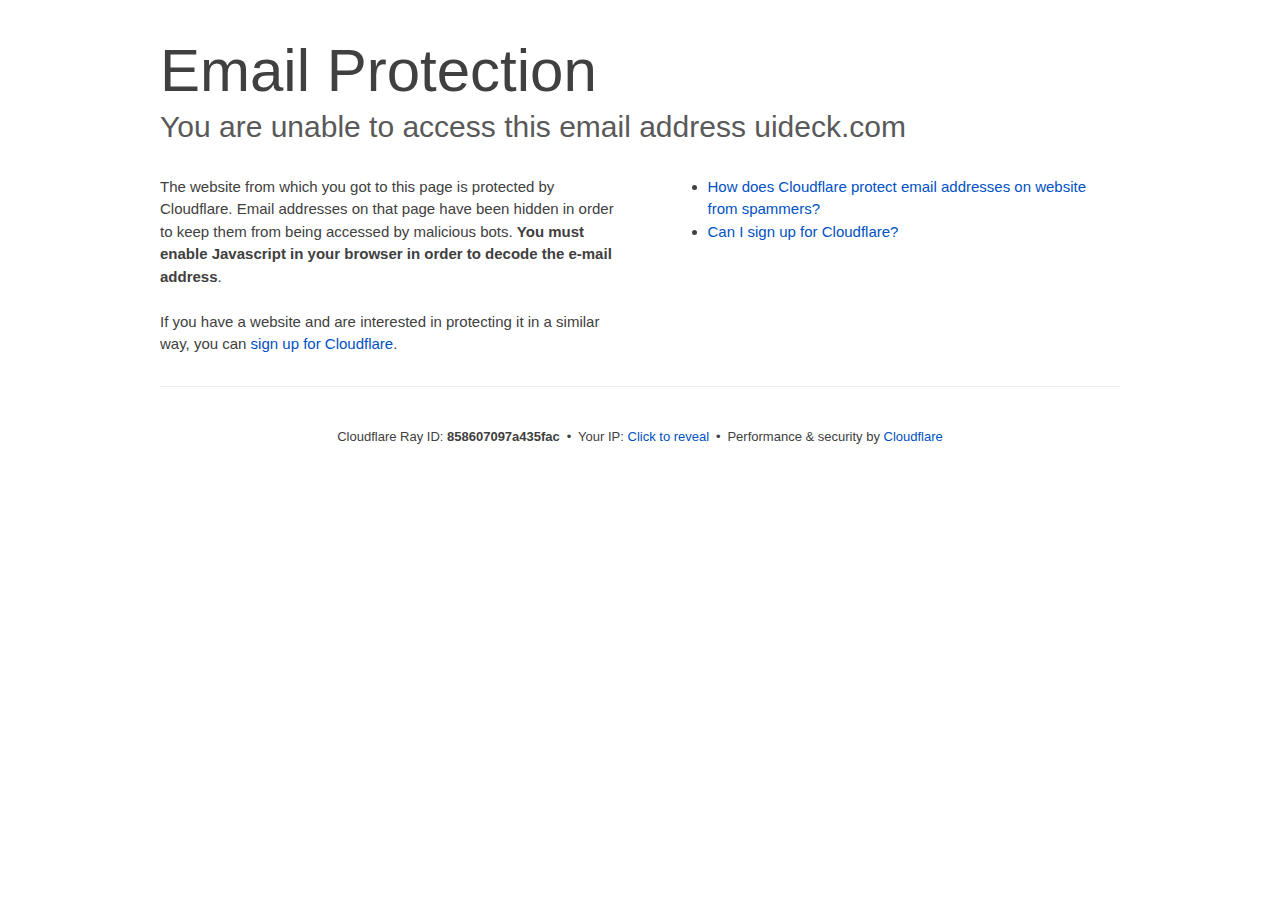
<file: cdn-cgi/l/email-protection.html>
﻿<!DOCTYPE html>
<!--[if lt IE 7]> <html class="no-js ie6 oldie" lang="en-US"> <![endif]-->
<!--[if IE 7]>    <html class="no-js ie7 oldie" lang="en-US"> <![endif]-->
<!--[if IE 8]>    <html class="no-js ie8 oldie" lang="en-US"> <![endif]-->
<!--[if gt IE 8]><!--> <html class="no-js" lang="en-US"> <!--<![endif]-->
<head>
<title>Email Protection | Cloudflare</title>
<meta charset="UTF-8">
<meta http-equiv="Content-Type" content="text/html; charset=UTF-8">
<meta http-equiv="X-UA-Compatible" content="IE=Edge">
<meta name="robots" content="noindex, nofollow">
<meta name="viewport" content="width=device-width,initial-scale=1">
<link rel="stylesheet" id="cf_styles-css" href="../styles/cf.errors.css">
<!--[if lt IE 9]><link rel="stylesheet" id='cf_styles-ie-css' href="/cdn-cgi/styles/cf.errors.ie.css" /><![endif]-->
<style>body{margin:0;padding:0}</style>


<!--[if gte IE 10]><!-->
<script>
  if (!navigator.cookieEnabled) {
    window.addEventListener('DOMContentLoaded', function () {
      var cookieEl = document.getElementById('cookie-alert');
      cookieEl.style.display = 'block';
    })
  }
</script>
<!--<![endif]-->


</head>
<body>
  <div id="cf-wrapper">
    <div class="cf-alert cf-alert-error cf-cookie-error" id="cookie-alert" data-translate="enable_cookies">Please enable cookies.</div>
    <div id="cf-error-details" class="cf-error-details-wrapper">
      <div class="cf-wrapper cf-header cf-error-overview">
        <h1 data-translate="block_headline">Email Protection</h1>
        <h2 class="cf-subheadline"><span data-translate="unable_to_access">You are unable to access this email address</span> uideck.com</h2>
      </div><!-- /.header -->

      <div class="cf-section cf-wrapper">
        <div class="cf-columns two">
          <div class="cf-column">
            <p>The website from which you got to this page is protected by Cloudflare. Email addresses on that page have been hidden in order to keep them from being accessed by malicious bots. <strong>You must enable Javascript in your browser in order to decode the e-mail address</strong>.</p>
            <p>If you have a website and are interested in protecting it in a similar way, you can <a rel="noopener noreferrer" href="https://www.cloudflare.com/sign-up?utm_source=email_protection">sign up for Cloudflare</a>.</p>
          </div>

          <div class="cf-column">
            <div class="grid_4">
              <div class="rail">
                  <div class="panel">
                      <ul class="nobullets">
                        <li><a rel="noopener noreferrer" class="modal-link-faq" href="https://support.cloudflare.com/hc/en-us/articles/200170016-What-is-Email-Address-Obfuscation-">How does Cloudflare protect email addresses on website from spammers?</a></li>
                        <li><a rel="noopener noreferrer" class="modal-link-faq" href="https://support.cloudflare.com/hc/en-us/categories/200275218-Getting-Started">Can I sign up for Cloudflare?</a></li>
                    </ul>
                </div>
              </div>
            </div>
          </div>
        </div>
      </div><!-- /.section -->

      <div class="cf-error-footer cf-wrapper w-240 lg:w-full py-10 sm:py-4 sm:px-8 mx-auto text-center sm:text-left border-solid border-0 border-t border-gray-300">
  <p class="text-13">
    <span class="cf-footer-item sm:block sm:mb-1">Cloudflare Ray ID: <strong class="font-semibold">858607097a435fac</strong></span>
    <span class="cf-footer-separator sm:hidden">&bull;</span>
    <span id="cf-footer-item-ip" class="cf-footer-item hidden sm:block sm:mb-1">
      Your IP:
      <button type="button" id="cf-footer-ip-reveal" class="cf-footer-ip-reveal-btn">Click to reveal</button>
      <span class="hidden" id="cf-footer-ip">115.242.182.162</span>
      <span class="cf-footer-separator sm:hidden">&bull;</span>
    </span>
    <span class="cf-footer-item sm:block sm:mb-1"><span>Performance &amp; security by</span> <a rel="noopener noreferrer" href="https://www.cloudflare.com/5xx-error-landing" id="brand_link" target="_blank">Cloudflare</a></span>
    
  </p>
  <script>(function(){function d(){var b=a.getElementById("cf-footer-item-ip"),c=a.getElementById("cf-footer-ip-reveal");b&&"classList"in b&&(b.classList.remove("hidden"),c.addEventListener("click",function(){c.classList.add("hidden");a.getElementById("cf-footer-ip").classList.remove("hidden")}))}var a=document;document.addEventListener&&a.addEventListener("DOMContentLoaded",d)})();</script>
</div><!-- /.error-footer -->


    </div><!-- /#cf-error-details -->
  </div><!-- /#cf-wrapper -->

  <script>
  window._cf_translation = {};
  
  
</script>

</body>
</html>
</file>
<file: cdn-cgi/styles/cf.errors.css>
#cf-wrapper a,#cf-wrapper abbr,#cf-wrapper article,#cf-wrapper aside,#cf-wrapper b,#cf-wrapper big,#cf-wrapper blockquote,#cf-wrapper body,#cf-wrapper canvas,#cf-wrapper caption,#cf-wrapper center,#cf-wrapper cite,#cf-wrapper code,#cf-wrapper dd,#cf-wrapper del,#cf-wrapper details,#cf-wrapper dfn,#cf-wrapper div,#cf-wrapper dl,#cf-wrapper dt,#cf-wrapper em,#cf-wrapper embed,#cf-wrapper fieldset,#cf-wrapper figcaption,#cf-wrapper figure,#cf-wrapper footer,#cf-wrapper form,#cf-wrapper h1,#cf-wrapper h2,#cf-wrapper h3,#cf-wrapper h4,#cf-wrapper h5,#cf-wrapper h6,#cf-wrapper header,#cf-wrapper hgroup,#cf-wrapper html,#cf-wrapper i,#cf-wrapper iframe,#cf-wrapper img,#cf-wrapper label,#cf-wrapper legend,#cf-wrapper li,#cf-wrapper mark,#cf-wrapper menu,#cf-wrapper nav,#cf-wrapper object,#cf-wrapper ol,#cf-wrapper output,#cf-wrapper p,#cf-wrapper pre,#cf-wrapper s,#cf-wrapper samp,#cf-wrapper section,#cf-wrapper small,#cf-wrapper span,#cf-wrapper strike,#cf-wrapper strong,#cf-wrapper sub,#cf-wrapper summary,#cf-wrapper sup,#cf-wrapper table,#cf-wrapper tbody,#cf-wrapper td,#cf-wrapper tfoot,#cf-wrapper th,#cf-wrapper thead,#cf-wrapper tr,#cf-wrapper tt,#cf-wrapper u,#cf-wrapper ul{margin:0;padding:0;border:0;font:inherit;font-size:100%;text-decoration:none;vertical-align:baseline}#cf-wrapper a img{border:none}#cf-wrapper article,#cf-wrapper aside,#cf-wrapper details,#cf-wrapper figcaption,#cf-wrapper figure,#cf-wrapper footer,#cf-wrapper header,#cf-wrapper hgroup,#cf-wrapper menu,#cf-wrapper nav,#cf-wrapper section,#cf-wrapper summary{display:block}#cf-wrapper .cf-columns:after,#cf-wrapper .cf-columns:before,#cf-wrapper .cf-section:after,#cf-wrapper .cf-section:before,#cf-wrapper .cf-wrapper:after,#cf-wrapper .cf-wrapper:before,#cf-wrapper .clearfix:after,#cf-wrapper .clearfix:before,#cf-wrapper section:after,#cf-wrapper section:before{content:" ";display:table}#cf-wrapper .cf-columns:after,#cf-wrapper .cf-section:after,#cf-wrapper .cf-wrapper:after,#cf-wrapper .clearfix:after,#cf-wrapper section:after{clear:both}#cf-wrapper{display:block;margin:0;padding:0;position:relative;text-align:left;width:100%;z-index:999999999;color:#404040!important;font-family:-apple-system,BlinkMacSystemFont,Segoe UI,Roboto,Oxygen,Ubuntu,Helvetica Neue,Arial,sans-serif!important;font-size:15px!important;line-height:1.5!important;text-decoration:none!important;letter-spacing:normal;-webkit-tap-highlight-color:rgba(246,139,31,.3);-webkit-font-smoothing:antialiased}#cf-wrapper .cf-section,#cf-wrapper section{background:0 0;display:block;margin-bottom:2em;margin-top:2em}#cf-wrapper .cf-wrapper{margin-left:auto;margin-right:auto;width:90%}#cf-wrapper .cf-columns{display:block;list-style:none;padding:0;width:100%}#cf-wrapper .cf-columns img,#cf-wrapper .cf-columns input,#cf-wrapper .cf-columns object,#cf-wrapper .cf-columns select,#cf-wrapper .cf-columns textarea{max-width:100%}#cf-wrapper .cf-columns>.cf-column{float:left;padding-bottom:45px;width:100%;box-sizing:border-box}@media screen and (min-width:49.2em){#cf-wrapper .cf-columns.cols-2>.cf-column:nth-child(n+3),#cf-wrapper .cf-columns.cols-3>.cf-column:nth-child(n+4),#cf-wrapper .cf-columns.cols-4>.cf-column:nth-child(n+3),#cf-wrapper .cf-columns.four>.cf-column:nth-child(n+3),#cf-wrapper .cf-columns.three>.cf-column:nth-child(n+4),#cf-wrapper .cf-columns.two>.cf-column:nth-child(n+3){padding-top:67.5px}#cf-wrapper .cf-columns>.cf-column{padding-bottom:0}#cf-wrapper .cf-columns.cols-2>.cf-column,#cf-wrapper .cf-columns.cols-4>.cf-column,#cf-wrapper .cf-columns.four>.cf-column,#cf-wrapper .cf-columns.two>.cf-column{padding-left:0;padding-right:22.5px;width:50%}#cf-wrapper .cf-columns.cols-2>.cf-column:nth-child(2n),#cf-wrapper .cf-columns.cols-4>.cf-column:nth-child(2n),#cf-wrapper .cf-columns.four>.cf-column:nth-child(2n),#cf-wrapper .cf-columns.two>.cf-column:nth-child(2n){padding-left:22.5px;padding-right:0}#cf-wrapper .cf-columns.cols-2>.cf-column:nth-child(odd),#cf-wrapper .cf-columns.cols-4>.cf-column:nth-child(odd),#cf-wrapper .cf-columns.four>.cf-column:nth-child(odd),#cf-wrapper .cf-columns.two>.cf-column:nth-child(odd){clear:left}#cf-wrapper .cf-columns.cols-3>.cf-column,#cf-wrapper .cf-columns.three>.cf-column{padding-left:30px;width:33.3333333333333%}#cf-wrapper .cf-columns.cols-3>.cf-column:first-child,#cf-wrapper .cf-columns.cols-3>.cf-column:nth-child(3n+1),#cf-wrapper .cf-columns.three>.cf-column:first-child,#cf-wrapper .cf-columns.three>.cf-column:nth-child(3n+1){clear:left;padding-left:0;padding-right:30px}#cf-wrapper .cf-columns.cols-3>.cf-column:nth-child(3n+2),#cf-wrapper .cf-columns.three>.cf-column:nth-child(3n+2){padding-left:15px;padding-right:15px}#cf-wrapper .cf-columns.cols-3>.cf-column:nth-child(-n+3),#cf-wrapper .cf-columns.three>.cf-column:nth-child(-n+3){padding-top:0}}@media screen and (min-width:66em){#cf-wrapper .cf-columns>.cf-column{padding-bottom:0}#cf-wrapper .cf-columns.cols-4>.cf-column,#cf-wrapper .cf-columns.four>.cf-column{padding-left:33.75px;width:25%}#cf-wrapper .cf-columns.cols-4>.cf-column:nth-child(odd),#cf-wrapper .cf-columns.four>.cf-column:nth-child(odd){clear:none}#cf-wrapper .cf-columns.cols-4>.cf-column:first-child,#cf-wrapper .cf-columns.cols-4>.cf-column:nth-child(4n+1),#cf-wrapper .cf-columns.four>.cf-column:first-child,#cf-wrapper .cf-columns.four>.cf-column:nth-child(4n+1){clear:left;padding-left:0;padding-right:33.75px}#cf-wrapper .cf-columns.cols-4>.cf-column:nth-child(4n+2),#cf-wrapper .cf-columns.four>.cf-column:nth-child(4n+2){padding-left:11.25px;padding-right:22.5px}#cf-wrapper .cf-columns.cols-4>.cf-column:nth-child(4n+3),#cf-wrapper .cf-columns.four>.cf-column:nth-child(4n+3){padding-left:22.5px;padding-right:11.25px}#cf-wrapper .cf-columns.cols-4>.cf-column:nth-child(n+5),#cf-wrapper .cf-columns.four>.cf-column:nth-child(n+5){padding-top:67.5px}#cf-wrapper .cf-columns.cols-4>.cf-column:nth-child(-n+4),#cf-wrapper .cf-columns.four>.cf-column:nth-child(-n+4){padding-top:0}}#cf-wrapper a{background:0 0;border:0;color:#0051c3;outline:0;text-decoration:none;-webkit-transition:all .15s ease;transition:all .15s ease}#cf-wrapper a:hover{background:0 0;border:0;color:#f68b1f}#cf-wrapper a:focus{background:0 0;border:0;color:#62a1d8;outline:0}#cf-wrapper a:active{background:0 0;border:0;color:#c16508;outline:0}#cf-wrapper h1,#cf-wrapper h2,#cf-wrapper h3,#cf-wrapper h4,#cf-wrapper h5,#cf-wrapper h6,#cf-wrapper p{color:#404040;margin:0;padding:0}#cf-wrapper h1,#cf-wrapper h2,#cf-wrapper h3{font-weight:400}#cf-wrapper h4,#cf-wrapper h5,#cf-wrapper h6,#cf-wrapper strong{font-weight:600}#cf-wrapper h1{font-size:36px;line-height:1.2}#cf-wrapper h2{font-size:30px;line-height:1.3}#cf-wrapper h3{font-size:25px;line-height:1.3}#cf-wrapper h4{font-size:20px;line-height:1.3}#cf-wrapper h5{font-size:15px}#cf-wrapper h6{font-size:13px}#cf-wrapper ol,#cf-wrapper ul{list-style:none;margin-left:3em}#cf-wrapper ul{list-style-type:disc}#cf-wrapper ol{list-style-type:decimal}#cf-wrapper em{font-style:italic}#cf-wrapper .cf-subheadline{color:#595959;font-weight:300}#cf-wrapper .cf-text-error{color:#bd2426}#cf-wrapper .cf-text-success{color:#9bca3e}#cf-wrapper ol+h2,#cf-wrapper ol+h3,#cf-wrapper ol+h4,#cf-wrapper ol+h5,#cf-wrapper ol+h6,#cf-wrapper ol+p,#cf-wrapper p+dl,#cf-wrapper p+ol,#cf-wrapper p+p,#cf-wrapper p+table,#cf-wrapper p+ul,#cf-wrapper ul+h2,#cf-wrapper ul+h3,#cf-wrapper ul+h4,#cf-wrapper ul+h5,#cf-wrapper ul+h6,#cf-wrapper ul+p{margin-top:1.5em}#cf-wrapper h1+p,#cf-wrapper p+h1,#cf-wrapper p+h2,#cf-wrapper p+h3,#cf-wrapper p+h4,#cf-wrapper p+h5,#cf-wrapper p+h6{margin-top:1.25em}#cf-wrapper h1+h2,#cf-wrapper h1+h3,#cf-wrapper h2+h3,#cf-wrapper h3+h4,#cf-wrapper h4+h5{margin-top:.25em}#cf-wrapper h2+p{margin-top:1em}#cf-wrapper h1+h4,#cf-wrapper h1+h5,#cf-wrapper h1+h6,#cf-wrapper h2+h4,#cf-wrapper h2+h5,#cf-wrapper h2+h6,#cf-wrapper h3+h5,#cf-wrapper h3+h6,#cf-wrapper h3+p,#cf-wrapper h4+p,#cf-wrapper h5+ol,#cf-wrapper h5+p,#cf-wrapper h5+ul{margin-top:.5em}#cf-wrapper .cf-btn{background-color:transparent;border:1px solid #999;color:#404040;font-size:14px;font-weight:400;line-height:1.2;margin:0;padding:.6em 1.33333em .53333em;-webkit-user-select:none;-moz-user-select:none;-ms-user-select:none;user-select:none;display:-moz-inline-stack;display:inline-block;vertical-align:middle;zoom:1;border-radius:2px;box-sizing:border-box;-webkit-transition:all .2s ease;transition:all .2s ease}#cf-wrapper .cf-btn:hover{background-color:#bfbfbf;border:1px solid #737373;color:#fff}#cf-wrapper .cf-btn:focus{color:inherit;outline:0;box-shadow:inset 0 0 4px rgba(0,0,0,.3)}#cf-wrapper .cf-btn.active,#cf-wrapper .cf-btn:active{background-color:#bfbfbf;border:1px solid #404040;color:#272727}#cf-wrapper .cf-btn::-moz-focus-inner{padding:0;border:0}#cf-wrapper .cf-btn .cf-caret{border-top-color:currentColor;margin-left:.25em;margin-top:.18333em}#cf-wrapper .cf-btn-primary{background-color:#2f7bbf;border:1px solid transparent;color:#fff}#cf-wrapper .cf-btn-primary:hover{background-color:#62a1d8;border:1px solid #2f7bbf;color:#fff}#cf-wrapper .cf-btn-primary.active,#cf-wrapper .cf-btn-primary:active,#cf-wrapper .cf-btn-primary:focus{background-color:#62a1d8;border:1px solid #163959;color:#fff}#cf-wrapper .cf-btn-danger,#cf-wrapper .cf-btn-error,#cf-wrapper .cf-btn-important{background-color:#bd2426;border-color:transparent;color:#fff}#cf-wrapper .cf-btn-danger:hover,#cf-wrapper .cf-btn-error:hover,#cf-wrapper .cf-btn-important:hover{background-color:#de5052;border-color:#bd2426;color:#fff}#cf-wrapper .cf-btn-danger.active,#cf-wrapper .cf-btn-danger:active,#cf-wrapper .cf-btn-danger:focus,#cf-wrapper .cf-btn-error.active,#cf-wrapper .cf-btn-error:active,#cf-wrapper .cf-btn-error:focus,#cf-wrapper .cf-btn-important.active,#cf-wrapper .cf-btn-important:active,#cf-wrapper .cf-btn-important:focus{background-color:#de5052;border-color:#521010;color:#fff}#cf-wrapper .cf-btn-accept,#cf-wrapper .cf-btn-success{background-color:#9bca3e;border:1px solid transparent;color:#fff}#cf-wrapper .cf-btn-accept:hover,#cf-wrapper .cf-btn-success:hover{background-color:#bada7a;border:1px solid #9bca3e;color:#fff}#cf-wrapper .active.cf-btn-accept,#cf-wrapper .cf-btn-accept:active,#cf-wrapper .cf-btn-accept:focus,#cf-wrapper .cf-btn-success.active,#cf-wrapper .cf-btn-success:active,#cf-wrapper .cf-btn-success:focus{background-color:#bada7a;border:1px solid #516b1d;color:#fff}#cf-wrapper .cf-btn-accept{color:transparent;font-size:0;height:36.38px;overflow:hidden;position:relative;text-indent:0;width:36.38px;white-space:nowrap}#cf-wrapper input,#cf-wrapper select,#cf-wrapper textarea{background:#fff!important;border:1px solid #999!important;color:#404040!important;font-size:.86667em!important;line-height:1.24!important;margin:0 0 1em!important;max-width:100%!important;outline:0!important;padding:.45em .75em!important;vertical-align:middle!important;display:-moz-inline-stack;display:inline-block;zoom:1;box-sizing:border-box;-webkit-transition:all .2s ease;transition:all .2s ease;border-radius:2px}#cf-wrapper input:hover,#cf-wrapper select:hover,#cf-wrapper textarea:hover{border-color:gray}#cf-wrapper input:focus,#cf-wrapper select:focus,#cf-wrapper textarea:focus{border-color:#2f7bbf;outline:0;box-shadow:0 0 8px rgba(47,123,191,.5)}#cf-wrapper fieldset{width:100%}#cf-wrapper label{display:block;font-size:13px;margin-bottom:.38333em}#cf-wrapper .cf-form-stacked .select2-container,#cf-wrapper .cf-form-stacked input,#cf-wrapper .cf-form-stacked select,#cf-wrapper .cf-form-stacked textarea{display:block;width:100%}#cf-wrapper .cf-form-stacked input[type=button],#cf-wrapper .cf-form-stacked input[type=checkbox],#cf-wrapper .cf-form-stacked input[type=submit]{display:-moz-inline-stack;display:inline-block;vertical-align:middle;zoom:1;width:auto}#cf-wrapper .cf-form-actions{text-align:right}#cf-wrapper .cf-alert{background-color:#f9b169;border:1px solid #904b06;color:#404040;font-size:13px;padding:7.5px 15px;position:relative;vertical-align:middle;border-radius:2px}#cf-wrapper .cf-alert:empty{display:none}#cf-wrapper .cf-alert .cf-close{border:1px solid transparent;color:inherit;font-size:18.75px;line-height:1;padding:0;position:relative;right:-18.75px;top:0}#cf-wrapper .cf-alert .cf-close:hover{background-color:transparent;border-color:currentColor;color:inherit}#cf-wrapper .cf-alert-danger,#cf-wrapper .cf-alert-error{background-color:#de5052;border-color:#521010;color:#fff}#cf-wrapper .cf-alert-success{background-color:#bada7a;border-color:#516b1d;color:#516b1d}#cf-wrapper .cf-alert-warning{background-color:#f9b169;border-color:#904b06;color:#404040}#cf-wrapper .cf-alert-info{background-color:#62a1d8;border-color:#163959;color:#163959}#cf-wrapper .cf-alert-nonessential{background-color:#ebebeb;border-color:#999;color:#404040}#cf-wrapper .cf-icon-exclamation-sign{background:url(../images/icon-exclamation.png) 50% no-repeat;height:54px;width:54px;display:-moz-inline-stack;display:inline-block;vertical-align:middle;zoom:1}#cf-wrapper h1 .cf-icon-exclamation-sign{margin-top:-10px}#cf-wrapper #cf-error-banner{background-color:#fff;border-bottom:3px solid #f68b1f;padding:15px 15px 20px;position:relative;z-index:999999999;box-shadow:0 2px 8px rgba(0,0,0,.2)}#cf-wrapper #cf-error-banner h4,#cf-wrapper #cf-error-banner p{display:-moz-inline-stack;display:inline-block;vertical-align:bottom;zoom:1}#cf-wrapper #cf-error-banner h4{color:#2f7bbf;font-weight:400;font-size:20px;line-height:1;vertical-align:baseline}#cf-wrapper #cf-error-banner .cf-error-actions{margin-bottom:10px;text-align:center;width:100%}#cf-wrapper #cf-error-banner .cf-error-actions a{display:-moz-inline-stack;display:inline-block;vertical-align:middle;zoom:1}#cf-wrapper #cf-error-banner .cf-error-actions a+a{margin-left:10px}#cf-wrapper #cf-error-banner .cf-error-actions .cf-btn-accept,#cf-wrapper #cf-error-banner .cf-error-actions .cf-btn-success{color:#fff}#cf-wrapper #cf-error-banner .error-header-desc{text-align:left}#cf-wrapper #cf-error-banner .cf-close{color:#999;cursor:pointer;display:inline-block;font-size:34.5px;float:none;font-weight:700;height:22.5px;line-height:.6;overflow:hidden;position:absolute;right:20px;top:25px;text-indent:200%;width:22.5px}#cf-wrapper #cf-error-banner .cf-close:hover{color:gray}#cf-wrapper #cf-error-banner .cf-close:before{content:"\00D7";left:0;height:100%;position:absolute;text-align:center;text-indent:0;top:0;width:100%}#cf-inline-error-wrapper{box-shadow:0 2px 10px rgba(0,0,0,.5)}#cf-wrapper #cf-error-details{background:#fff}#cf-wrapper #cf-error-details .cf-error-overview{padding:25px 0 0}#cf-wrapper #cf-error-details .cf-error-overview h1,#cf-wrapper #cf-error-details .cf-error-overview h2{font-weight:300}#cf-wrapper #cf-error-details .cf-error-overview h2{margin-top:0}#cf-wrapper #cf-error-details .cf-highlight{background:#ebebeb;overflow-x:hidden;padding:30px 0;background-image:-webkit-gradient(linear,left top, left bottom,from(#dedede),color-stop(3%, #ebebeb),color-stop(97%, #ebebeb),to(#dedede));background-image:linear-gradient(top,#dedede,#ebebeb 3%,#ebebeb 97%,#dedede)}#cf-wrapper #cf-error-details .cf-highlight h3{color:#999;font-weight:300}#cf-wrapper #cf-error-details .cf-highlight .cf-column:last-child{padding-bottom:0}#cf-wrapper #cf-error-details .cf-highlight .cf-highlight-inverse{background-color:#fff;padding:15px;border-radius:2px}#cf-wrapper #cf-error-details .cf-status-display h3{margin-top:.5em}#cf-wrapper #cf-error-details .cf-status-label{color:#9bca3e;font-size:1.46667em}#cf-wrapper #cf-error-details .cf-status-label,#cf-wrapper #cf-error-details .cf-status-name{display:inline}#cf-wrapper #cf-error-details .cf-status-item{display:block;position:relative;text-align:left}#cf-wrapper #cf-error-details .cf-status-item,#cf-wrapper #cf-error-details .cf-status-item.cf-column{padding-bottom:1.5em}#cf-wrapper #cf-error-details .cf-status-item.cf-error-source{display:block;text-align:center}#cf-wrapper #cf-error-details .cf-status-item.cf-error-source:after{bottom:-60px;content:"";display:none;border-bottom:18px solid #fff;border-left:20px solid transparent;border-right:20px solid transparent;height:0;left:50%;margin-left:-9px;position:absolute;right:50%;width:0}#cf-wrapper #cf-error-details .cf-status-item+.cf-status-item{border-top:1px solid #dedede;padding-top:1.5em}#cf-wrapper #cf-error-details .cf-status-item+.cf-status-item:before{background:url(../images/cf-icon-horizontal-arrow.png) no-repeat;content:"";display:block;left:0;position:absolute;top:25.67px}#cf-wrapper #cf-error-details .cf-error-source .cf-icon-error-container{height:85px;margin-bottom:2.5em}#cf-wrapper #cf-error-details .cf-error-source .cf-status-label{color:#bd2426}#cf-wrapper #cf-error-details .cf-error-source .cf-icon{display:block}#cf-wrapper #cf-error-details .cf-error-source .cf-icon-status{bottom:-10px;left:50%;top:auto;right:auto}#cf-wrapper #cf-error-details .cf-error-source .cf-status-label,#cf-wrapper #cf-error-details .cf-error-source .cf-status-name{display:block}#cf-wrapper #cf-error-details .cf-icon-error-container{height:auto;position:relative}#cf-wrapper #cf-error-details .cf-icon-status{display:block;margin-left:-24px;position:absolute;top:0;right:0}#cf-wrapper #cf-error-details .cf-icon{display:none;margin:0 auto}#cf-wrapper #cf-error-details .cf-status-desc{display:block;height:22.5px;overflow:hidden;text-overflow:ellipsis;width:100%;white-space:nowrap}#cf-wrapper #cf-error-details .cf-status-desc:empty{display:none}#cf-wrapper #cf-error-details .cf-error-footer{padding:1.33333em 0;border-top:1px solid #ebebeb;text-align:center}#cf-wrapper #cf-error-details .cf-error-footer p{font-size:13px}#cf-wrapper #cf-error-details .cf-error-footer select{margin:0!important}#cf-wrapper #cf-error-details .cf-footer-item{display:block;margin-bottom:5px;text-align:left}#cf-wrapper #cf-error-details .cf-footer-separator{display:none}#cf-wrapper #cf-error-details .cf-captcha-info{margin-bottom:10px;position:relative;text-align:center}#cf-wrapper #cf-error-details .cf-captcha-image{height:57px;width:300px}#cf-wrapper #cf-error-details .cf-captcha-actions{margin-top:15px}#cf-wrapper #cf-error-details .cf-captcha-actions a{font-size:0;height:36.38px;overflow:hidden;padding-left:1.2em;padding-right:1.2em;position:relative;text-indent:-9999px;width:36.38px;white-space:nowrap}#cf-wrapper #cf-error-details .cf-captcha-actions a.cf-icon-refresh span{background-position:0 -787px}#cf-wrapper #cf-error-details .cf-captcha-actions a.cf-icon-announce span{background-position:0 -767px}#cf-wrapper #cf-error-details .cf-captcha-actions a.cf-icon-question span{background-position:0 -827px}#cf-wrapper #cf-error-details .cf-screenshot-container{background:url(../images/browser-bar.png) no-repeat #fff;max-height:400px;max-width:100%;overflow:hidden;padding-top:53px;width:960px;border-radius:5px 5px 0 0}#cf-wrapper #cf-error-details .cf-screenshot-container .cf-no-screenshot{background:url(../images/cf-no-screenshot-warn.png) no-repeat;display:block;height:158px;left:25%;margin-top:-79px;overflow:hidden;position:relative;top:50%;width:178px}#cf-wrapper #cf-error-details .cf-captcha-container .cf-screenshot-container,#cf-wrapper #cf-error-details .cf-captcha-container .cf-screenshot-container img,#recaptcha-widget .cf-alert,#recaptcha-widget .recaptcha_only_if_audio,.cf-cookie-error{display:none}#cf-wrapper #cf-error-details .cf-screenshot-container .cf-no-screenshot.error{background:url(../images/cf-no-screenshot-error.png) no-repeat;height:175px}#cf-wrapper #cf-error-details .cf-screenshot-container.cf-screenshot-full .cf-no-screenshot{left:50%;margin-left:-89px}.cf-captcha-info iframe{max-width:100%}#cf-wrapper .cf-icon-ok{background:url(../images/cf-icon-ok.png) no-repeat;height:48px;width:48px}#cf-wrapper .cf-icon-error{background:url(../images/cf-icon-error.png) no-repeat;height:48px;width:48px}#cf-wrapper .cf-icon-browser{background:url(../images/cf-icon-browser.png) no-repeat;height:80px;width:100px}#cf-wrapper .cf-icon-cloud{background:url(../images/cf-icon-cloud.png) no-repeat;height:77px;width:151px}#cf-wrapper .cf-icon-server{background:url(../images/cf-icon-server.png) no-repeat;height:75px;width:95px}#cf-wrapper .cf-icon-railgun{background-position:0 -848px;height:81px;width:95px}#cf-wrapper .cf-caret{border:.33333em solid transparent;border-top-color:inherit;content:"";height:0;width:0;display:-moz-inline-stack;display:inline-block;vertical-align:middle;zoom:1}@media screen and (min-width:49.2em){#cf-wrapper #cf-error-details .cf-status-desc:empty,#cf-wrapper #cf-error-details .cf-status-item.cf-error-source:after,#cf-wrapper #cf-error-details .cf-status-item .cf-icon,#cf-wrapper #cf-error-details .cf-status-label,#cf-wrapper #cf-error-details .cf-status-name{display:block}#cf-wrapper .cf-wrapper{width:708px}#cf-wrapper #cf-error-banner{padding:20px 20px 25px}#cf-wrapper #cf-error-banner .cf-error-actions{margin-bottom:15px}#cf-wrapper #cf-error-banner .cf-error-header-desc h4{margin-right:.5em}#cf-wrapper #cf-error-details h1{font-size:4em}#cf-wrapper #cf-error-details .cf-error-overview{padding-top:2.33333em}#cf-wrapper #cf-error-details .cf-highlight{padding:4em 0}#cf-wrapper #cf-error-details .cf-status-item{text-align:center}#cf-wrapper #cf-error-details .cf-status-item,#cf-wrapper #cf-error-details .cf-status-item.cf-column{padding-bottom:0}#cf-wrapper #cf-error-details .cf-status-item+.cf-status-item{border:0;padding-top:0}#cf-wrapper #cf-error-details .cf-status-item+.cf-status-item:before{background-position:0 -544px;height:24.75px;margin-left:-37.5px;width:75px;background-size:131.25px auto}#cf-wrapper #cf-error-details .cf-icon-error-container{height:85px;margin-bottom:2.5em}#cf-wrapper #cf-error-details .cf-icon-status{bottom:-10px;left:50%;top:auto;right:auto}#cf-wrapper #cf-error-details .cf-error-footer{padding:2.66667em 0}#cf-wrapper #cf-error-details .cf-footer-item,#cf-wrapper #cf-error-details .cf-footer-separator{display:-moz-inline-stack;display:inline-block;vertical-align:baseline;zoom:1}#cf-wrapper #cf-error-details .cf-footer-separator{padding:0 .25em}#cf-wrapper #cf-error-details .cf-status-item.cloudflare-status:before{margin-left:-50px}#cf-wrapper #cf-error-details .cf-status-item.cloudflare-status+.status-item:before{margin-left:-25px}#cf-wrapper #cf-error-details .cf-screenshot-container{height:400px;margin-bottom:-4em;max-width:none}#cf-wrapper #cf-error-details .cf-captcha-container .cf-screenshot-container,#cf-wrapper #cf-error-details .cf-captcha-container .cf-screenshot-container img{display:block}}@media screen and (min-width:66em){#cf-wrapper .cf-wrapper{width:960px}#cf-wrapper #cf-error-banner .cf-close{position:relative;right:auto;top:auto}#cf-wrapper #cf-error-banner .cf-details{white-space:nowrap}#cf-wrapper #cf-error-banner .cf-details-link{padding-right:.5em}#cf-wrapper #cf-error-banner .cf-error-actions{float:right;margin-bottom:0;text-align:left;width:auto}#cf-wrapper #cf-error-details .cf-status-item+.cf-status-item:before{background-position:0 -734px;height:33px;margin-left:-50px;width:100px;background-size:auto}#cf-wrapper #cf-error-details .cf-status-item.cf-cloudflare-status:before{margin-left:-66.67px}#cf-wrapper #cf-error-details .cf-status-item.cf-cloudflare-status+.cf-status-item:before{margin-left:-37.5px}#cf-wrapper #cf-error-details .cf-captcha-image{float:left}#cf-wrapper #cf-error-details .cf-captcha-actions{position:absolute;top:0;right:0}}.no-js #cf-wrapper .js-only{display:none}#cf-wrapper #cf-error-details .heading-ray-id{font-family:monaco,courier,monospace;font-size:15px;white-space:nowrap} #cf-wrapper #cf-error-details .cf-footer-item.hidden,.cf-error-footer .hidden{display:none} .cf-error-footer .cf-footer-ip-reveal-btn{-webkit-appearance:button;-moz-appearance:button;appearance:button;text-decoration:none;background:none;color:inherit;border:none;padding:0;font:inherit;cursor:pointer;color:#0051c3;-webkit-transition:color .15s ease;transition:color .15s ease}.cf-error-footer .cf-footer-ip-reveal-btn:hover{color:#ee730a}
</file>
